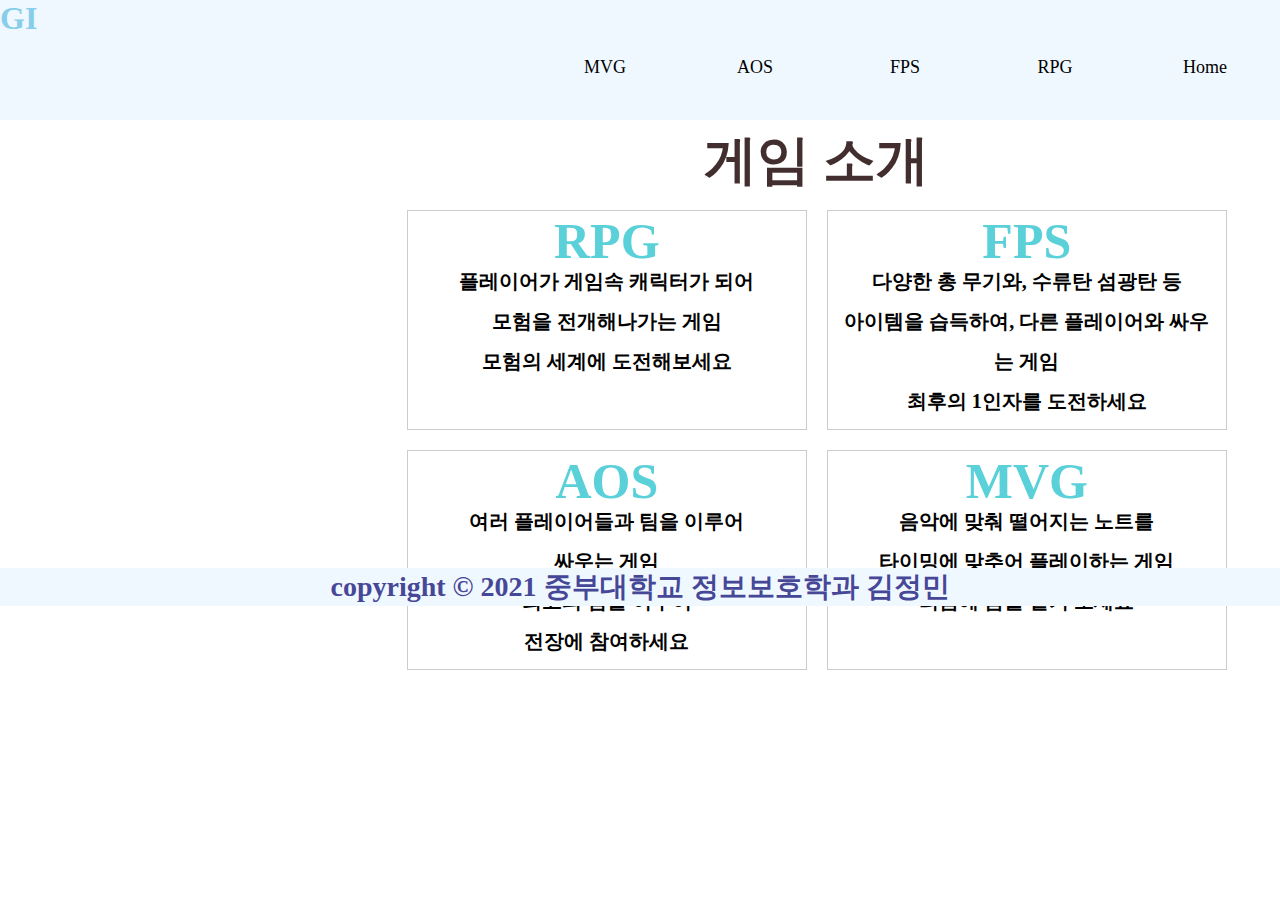
<file: index.html>
<!DOCTYPE html>
<html lang="ko">
<head>
  <meta charset="UTF-8">
  <link rel="stylesheet" href="css/index.css">
  <title>Game Introduce</title>
</head>
<body>
  <div id ="container">

    <header id="header">
      <h1>GI</h1>

    <nav class="navi">
      <ul>
        <li><a href="index.html">Home</a></li>
        <li><a href="rpg.html">RPG</a></li>
        <li><a href="fps.html">FPS</a></li>
        <li><a href="aos.html">AOS</a></li>
        <li><a href="mvg.html">MVG</a></li>
      </ul>
    </nav>
    </header>

  <section id="home-contents">

    <div id="home-contnets-titie">
    <h2 id ="h2">게임 소개</h2>
    </div>
    <article id ="home-block">
      <h3 id="h3">RPG</h3>
      <h4 id="h4">플레이어가 게임속 캐릭터가 되어<br> 모험을 전개해나가는 게임<br>모험의 세계에 도전해보세요 </h4>
    </article>

    <article id ="home-block">
      <h3 id="h3">FPS</h3>
      <h4 id="h4">다양한 총 무기와, 수류탄 섬광탄 등<br> 아이템을 습득하여, 다른 플레이어와 싸우는 게임<br>최후의 1인자를 도전하세요</h4>
    </article>

    <article id ="home-block">
      <h3 id="h3">AOS</h3>
      <h4 id="h4">여러 플레이어들과 팀을 이루어<br> 싸우는 게임 <br>최고의 팀을 이루어<br> 전장에 참여하세요</h4>
    </article>

    <article id ="home-block">
      <h3 id="h3">MVG</h3>
      <h4 id="h4">음악에 맞춰 떨어지는 노트를<br> 타이밍에 맞추어 플레이하는 게임 <br> 리듬에 몸을 맡겨 보세요 </h4>
    </article>
  </section>

  <footer id ="footer">
    <h1>copyright © 2021 중부대학교 정보보호학과  김정민</h1>
  </footer>
  </div>
</body>
</html>
</file>
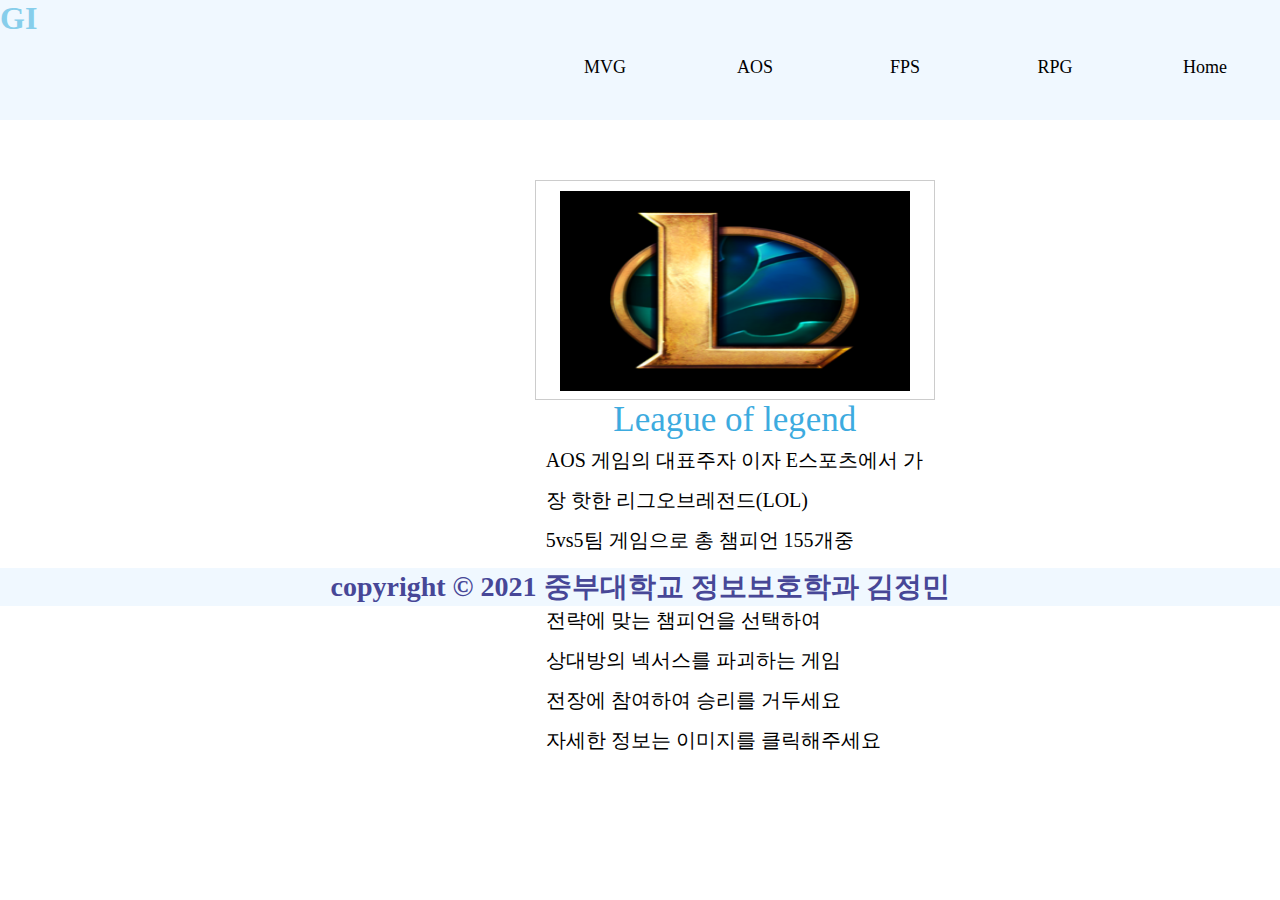
<file: aos.html>
<!DOCTYPE html>
<html lang="ko">
<head>
  <meta charset="UTF-8">
  <link rel="stylesheet" href="css/index.css">
  <title>Game Introduce</title>
</head>
<body>
  <div id ="container">

    <header id="header">
      <h1>GI</h1>

    <nav class="navi">
      <ul>
        <li><a href="index.html">Home</a></li>
        <li><a href="rpg.html">RPG</a></li>
        <li><a href="fps.html">FPS</a></li>
        <li><a href="aos.html">AOS</a></li>
        <li><a href="mvg.html">MVG</a></li>
      </ul>
    </nav>
    </header>

  <section id="test-contents">

    <article id ="home-block">
      <a href = "https://kr.leagueoflegends.com/ko-kr/">
      <img src="img/lol.png" alt="LOL" a width="350px" height="200px">
    </a>
      <p id="p1">League of legend</p>
      <p id="p2">AOS 게임의 대표주자 이자 E스포츠에서 가장 핫한 리그오브레전드(LOL) <br> 5vs5팀 게임으로 총 챔피언 155개중<br> 각자 원하는 챔피언이나<br> 전략에 맞는 챔피언을 선택하여<br> 상대방의 넥서스를 파괴하는 게임<br> 전장에 참여하여 승리를 거두세요 <br> 자세한 정보는 이미지를 클릭해주세요  </p>
    </article>

  </section>

  <footer id ="footer">
    <h1>copyright © 2021 중부대학교 정보보호학과  김정민</h1>
  </footer>
  </div>
</body>
</html>
</file>
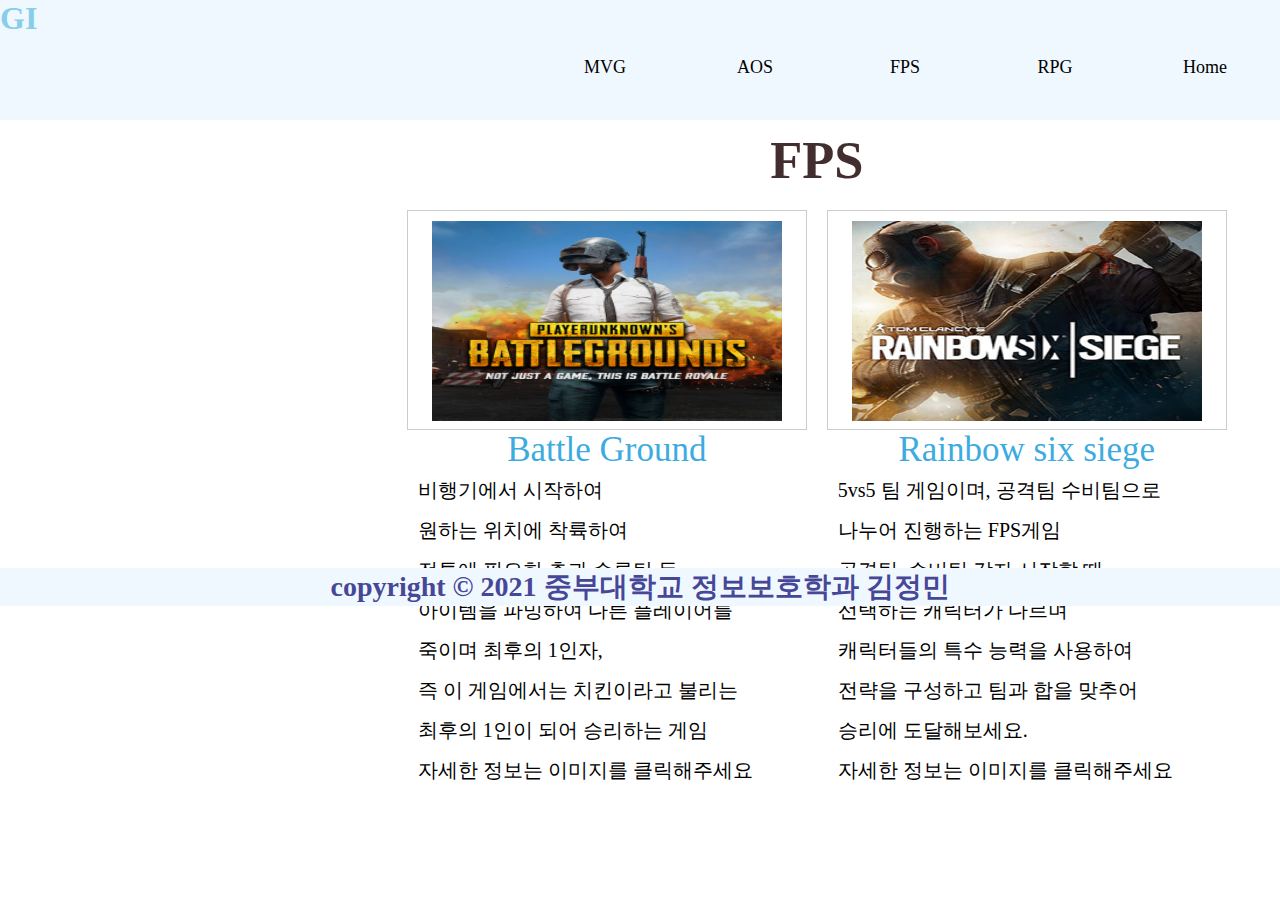
<file: fps.html>
<!DOCTYPE html>
<html lang="ko">
<head>
  <meta charset="UTF-8">
  <link rel="stylesheet" href="css/index.css">
  <title>Game Introduce</title>
</head>
<body>
  <div id ="container">

    <header id="header">
      <h1>GI</h1>

    <nav class="navi">
      <ul>
        <li><a href="index.html">Home</a></li>
        <li><a href="rpg.html">RPG</a></li>
        <li><a href="fps.html">FPS</a></li>
        <li><a href="aos.html">AOS</a></li>
        <li><a href="mvg.html">MVG</a></li>
      </ul>
    </nav>
    </header>

  <section id="home-contents">

    <div id="home-contnets-titie">
    <h2 id ="h2">FPS</h2>
    </div>

    <article id ="home-block">
      <a href = "https://www.pubg.com/ko/">
      <img src="img/battle.png" alt="battle ground" a width="350px" height="200px">
    </a>
      <p id="p1">Battle Ground</p>
      <p id="p2">비행기에서 시작하여<br> 원하는 위치에 착륙하여 <br> 전투에 필요한 총과 수류탄 등<br>아이템을 파밍하여 다른 플레이어를 <br> 죽이며 최후의 1인자,<br> 즉 이 게임에서는 치킨이라고 불리는<br> 최후의 1인이 되어 승리하는 게임<br> 자세한 정보는 이미지를 클릭해주세요</p>
    </article>

    <article id ="home-block">
      <a href="https://www.ubisoft.com/ko-kr/game/rainbow-six/siege">
      <img src="img/rainbow.png" alt="Rainbow Six SEIGE" width="350" height="200px">
      </a>
      <p id="p1">Rainbow six siege</p>
      <p id="p2">5vs5 팀 게임이며, 공격팀 수비팀으로<br> 나누어 진행하는 FPS게임<br>공격팀, 수비팀 각자 시작할 때 <br>선택하는 캐릭터가 다르며<br> 캐릭터들의 특수 능력을 사용하여 <br> 전략을 구성하고 팀과 합을 맞추어 <br> 승리에 도달해보세요.<br> 자세한 정보는 이미지를 클릭해주세요 </p>
    </article>
    
  </section>

  <footer id ="footer">
    <h1>copyright © 2021 중부대학교 정보보호학과  김정민</h1>
  </footer>
  </div>
</body>
</html>
</file>
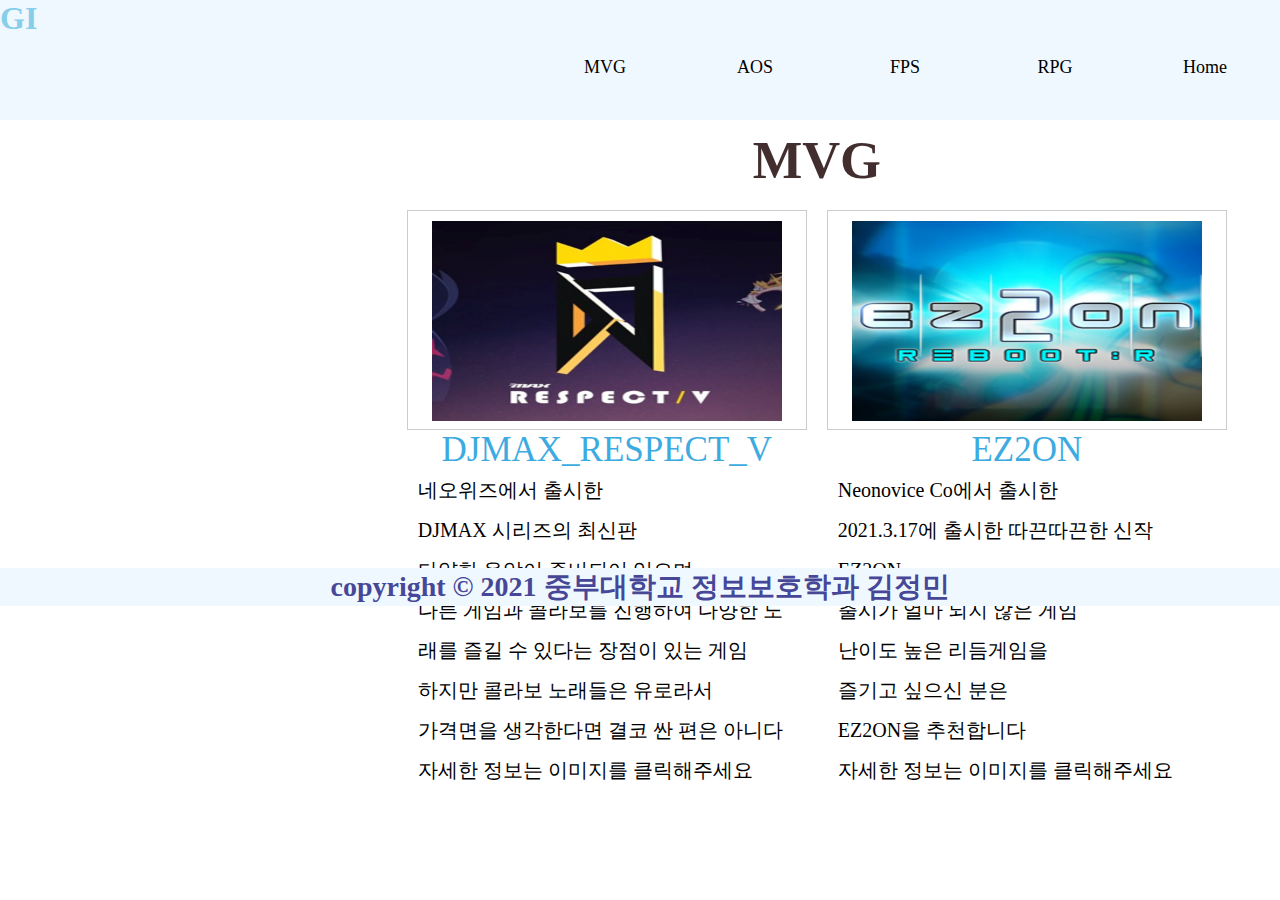
<file: mvg.html>
<!DOCTYPE html>
<html lang="ko">
<head>
  <meta charset="UTF-8">
  <link rel="stylesheet" href="css/index.css">
  <title>Game Introduce</title>
</head>
<body>
  <div id ="container">

    <header id="header">
      <h1>GI</h1>

    <nav class="navi">
      <ul>
        <li><a href="index.html">Home</a></li>
        <li><a href="rpg.html">RPG</a></li>
        <li><a href="fps.html">FPS</a></li>
        <li><a href="aos.html">AOS</a></li>
        <li><a href="mvg.html">MVG</a></li>
      </ul>
    </nav>
    </header>

  <section id="home-contents">

    <div id="home-contnets-titie">
    <h2 id ="h2">MVG</h2>
    </div>

    <article id ="home-block">
      <a href = "https://game.naver.com/lounge/DJMAX_RESPECT_V/home">
      <img src="img\dj.png" alt="DJMAX_RESPECT_V" a width="350px" height="200px">
    </a>
      <p id="p1">DJMAX_RESPECT_V</p>
      <p id="p2">네오위즈에서 출시한<br> DJMAX 시리즈의 최신판 <br> 다양한 음악이 준비되어 있으며<br> 다른 게임과 콜라보를 진행하여 다양한 노래를 즐길 수 있다는 장점이 있는 게임 <br> 하지만 콜라보 노래들은 유로라서<br>가격면을 생각한다면 결코 싼 편은 아니다 <br> 자세한 정보는 이미지를 클릭해주세요 </p>
    </article>

    <article id ="home-block">
      <a href="https://store.steampowered.com/agecheck/app/1477590/">
      <img src="img/ez.png" alt="EZ2ON" width="350" height="200px">
      </a>
      <p id="p1">EZ2ON</p>
      <p id="p2"> Neonovice Co에서 출시한<br> 2021.3.17에 출시한 따끈따끈한 신작 EZ2ON <br>출시가 얼마 되지 않은 게임  <br> 난이도 높은 리듬게임을<br> 즐기고 싶으신 분은 <br> EZ2ON을 추천합니다<br> 자세한 정보는 이미지를 클릭해주세요 </p>
    </article>
    
  </section>

  <footer id ="footer">
    <h1>copyright © 2021 중부대학교 정보보호학과  김정민</h1>
  </footer>
  </div>
</body>
</html>
</file>
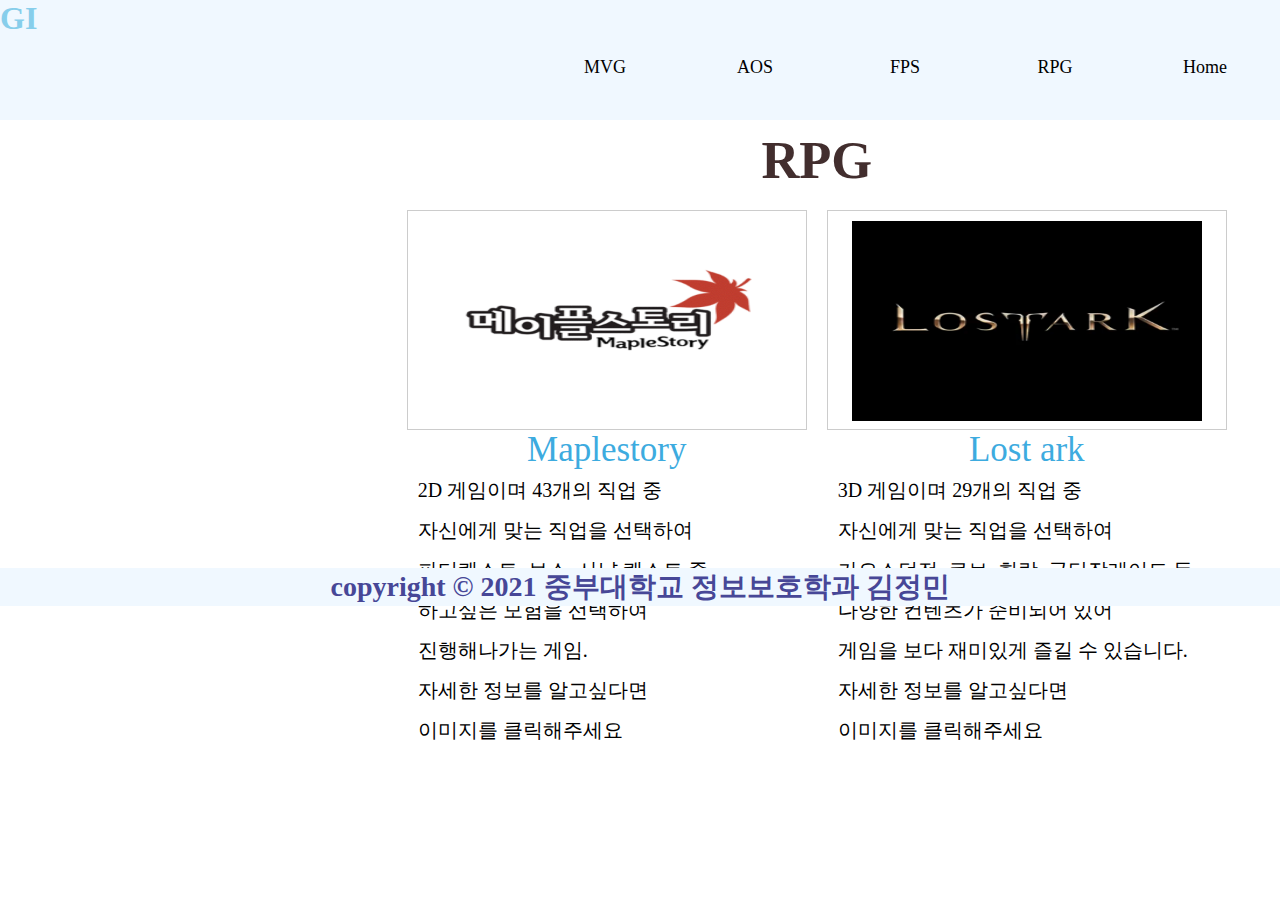
<file: rpg.html>
<!DOCTYPE html>
<html lang="ko">
<head>
  <meta charset="UTF-8">
  <link rel="stylesheet" href="css/index.css">
  <title>Game Introduce</title>
</head>
<body>
  <div id ="container">

    <header id="header">
      <h1>GI</h1>

    <nav class="navi">
      <ul>
        <li><a href="index.html">Home</a></li>
        <li><a href="rpg.html">RPG</a></li>
        <li><a href="fps.html">FPS</a></li>
        <li><a href="aos.html">AOS</a></li>
        <li><a href="mvg.html">MVG</a></li>
      </ul>
    </nav>
    </header>

  <section id="home-contents">

    <div id="home-contnets-titie">
    <h2 id ="h2">RPG</h2>
    </div>

    <article id ="home-block">
      <a href = "https://maplestory.nexon.com">
      <img src="img/maple.png" alt="Maplestory" a width="350px" height="200px">
    </a>
      <p id="p1">Maplestory</p>
      <p id="p2">2D 게임이며 43개의 직업 중<br> 자신에게 맞는 직업을 선택하여<br> 파티퀘스트, 보스, 사냥 퀘스트 중<br> 하고싶은 모험을 선택하여<br> 진행해나가는 게임.<br> 자세한 정보를 알고싶다면<br> 이미지를 클릭해주세요</p>
    </article>

    <article id ="home-block">
      <a href="https://lostark.game.onstove.com/">
      <img src="img/lostark.png" alt="lostark" width="350" height="200px">
      </a>
      <p id="p1">Lost ark</p>
      <p id="p2">3D 게임이며 29개의 직업 중 <br> 자신에게 맞는 직업을 선택하여 <br> 카오스던전, 큐브, 회랑, 군단장레이드 등 <br> 다양한 컨텐츠가 준비되어 있어 <br> 게임을 보다 재미있게 즐길 수 있습니다.<br> 자세한 정보를 알고싶다면 <br> 이미지를 클릭해주세요 </p>
    </article>
    
  </section>

  <footer id ="footer">
    <h1>copyright © 2021 중부대학교 정보보호학과  김정민</h1>
  </footer>
  </div>
</body>
</html>
</file>
<file: css/index.css>
* {
  margin:0;
  padding:0;
  box-sizing:border-box;
}

#container {
  width: 100%;
  height: 120px;
}

#header {
  width: 100%;
  height: 120px;
  background-color:aliceblue;
  display :block;
  color: skyblue;
}

#home-contents {
  width: 1000px;
  background-color: white;
  float: left;
  font-size : 35px;
  color: rgb(61, 171, 223);
  text-align: center;
  line-height: 40px;
  padding: 20px 0;
  left: 50%;
  top:  50%;
  margin-left: 31%;
}

#home-contnets-titie {
  margin-left: -16%;
  margin-bottom: 20px
}

#footer {
  width: 100%;
 
  background-color: aliceblue;
  clear: left;
  font-size: 14px;
  color: rgb(71, 71, 151);
  text-align: center;
  text-shadow: none;
  position:absolute;
  margin-top:35%
}

.navi ul li {
  float: right;
  width: 150px;
  padding: 10px;
  list-style: none;
}

.navi a:link, .navi a:visited {
  display: block;
  font-size: 18px;
  color: #000;
  padding: 10px;
  text-decoration: none;
  text-align: center;
} 

.navi a:hover, .navi a:focus {
  background-color: #222;
  color: #fff;
}

.navi a:active {
  background-color: #f00;
}

#home-block {
  float: left;
  width: 400px;
  height: 220px;
  margin: 10px;
  padding: 10px;
  border: 1px solid #ccc;
}



#h2 {
  color: rgba(26, 3, 3, 0.829);
}

#h3 {
  font-size: 50px;
  color: rgba(21, 189, 201, 0.705);
}

#h4 {
  font-size: 20px;
  color: black;
}

#rpg-contents {
  width: 1100px;
  height: 600px;
  background-color: white;
  float: left;
  font-size : 35px;
  margin-left: 680px;
  color: rgb(61, 171, 223);
  text-align: center;
}

#p1 {
  font-size: 35px;
}

#p2 {
  font-size: 20px;
  text-align: left;
  color: black;
}

#rpg-contents {
  width: 1100px;
  height: 600px;
  background-color: white;
  float: left;
  font-size : 35px;
  margin-left: 900px;
  color: rgb(61, 171, 223);
  text-align: center;
}

#h5 {
  text-align: center;
}

#test-contents {
  width: 1000px;
  background-color: white;
  float: left;
  font-size : 35px;
  color: rgb(61, 171, 223);
  text-align: center;
  line-height: 40px;
  padding: 50px 0;
  left: 50%;
  top:  50%;
  margin-left: 41%;
 }
</file>
